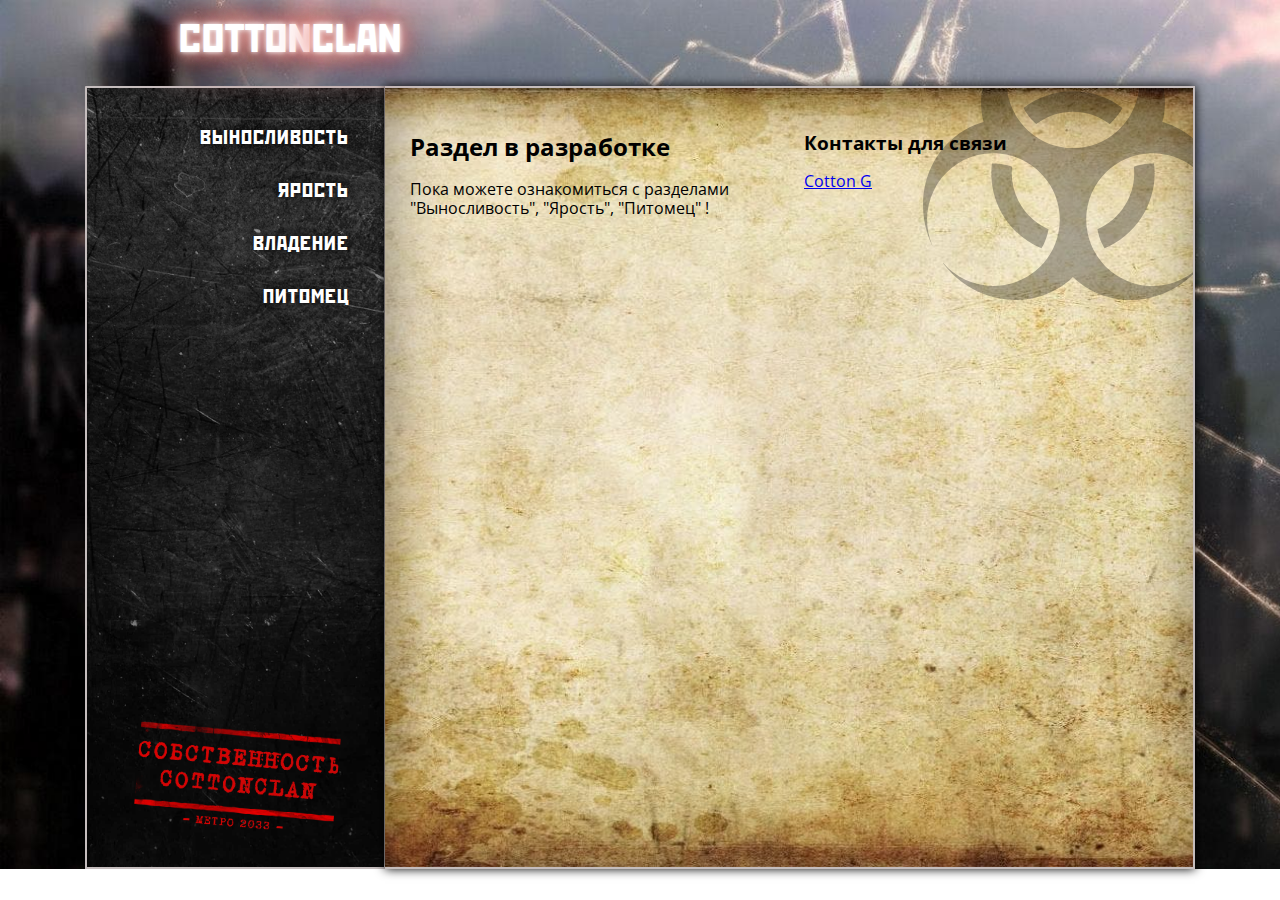
<file: index.html>
<!DOCTYPE html>
<html lang="en">
<head>
    <meta charset="UTF-8">
    <meta name="viewport" content="width=device-width, initial-scale=1.0">
    <link rel="stylesheet" href="css/normalize.css">
    <link rel="stylesheet" href="css/bootstrap-grid.css">
    <link rel="stylesheet" href="css/main.css">
    <link rel="stylesheet" href="css/health.css">
    <link href="https://fonts.googleapis.com/css2?family=Open+Sans:wght@400;600;800&display=swap" rel="stylesheet">
    <link href="https://fonts.googleapis.com/css2?family=Montserrat:wght@400;600;800&display=swap" rel="stylesheet">
    <title>CottonClan - Главная</title>
</head>
<body class="page">
    <div class="wrapper container">
        <div class="vertical-bg">           
        </div>
    </div>
    <header class="page-header">
        <div class="container">            
            <a class="logo" href="index.html">Cotton<span>Clan</span></a>               
        </div>
    </header>
    <main class="page-main container">
        <nav class="main-nav">
            <ul class="main-nav__list">
                <!-- <li class="main-nav__item">
                    <a href="/character.html" class="main-nav__link">Персонаж</a>
                </li> -->
                <!-- <li class="main-nav__item submenu">
                    <a href="/accuracy.html" class="main-nav__link">Меткость</a>
                </li> -->
                <li class="main-nav__item">
                    <a href="health.html" class="main-nav__link">Выносливость</a>
                </li>
                <li class="main-nav__item">
                    <a href="fury.html" class="main-nav__link">Ярость</a>
                </li>
                <li class="main-nav__item">
                    <a href="weapon.html" class="main-nav__link">Владение</a>
                </li>
                <!-- <li class="main-nav__item">
                    <a href="/bullets.html" class="main-nav__link">Пули</a>
                </li> -->
                <!-- <li class="main-nav__item">
                    <a href="/gold.html" class="main-nav__link">Жетоны</a>
                </li> -->
                <li class="main-nav__item">
                    <a href="pet.html" class="main-nav__link">Питомец</a>
                </li>
            </ul>
        </nav>
        <section class="main-content health">
            <div class="row">
                <div class="col-lg-6">
                    <h2 class="section-title">Раздел в разработке</h2>                    
                    <p class="main-content__text">Пока можете ознакомиться с разделами "Выносливость", "Ярость", "Питомец" !</p>
                </div>
                <div class="col-lg-6">
                    <div class="form-wrapper">  
                        <h3 class="main-content__subtitle">Контакты для связи </h3>                      
                        <p class="main__important"><a href="https://vk.com/hlopkov_gleb">Cotton G</a></p>
                    </div>
                </div>
            </div>
        </section>
    </main>
    <footer class="page-footer">

    </footer>    
</body>
</html>
</file>
<file: css/main.css>
@font-face {
    font-family: 'Rodchenko';
    src: url("../fonts/Rodchenko.woff") format("woff");
    font-weight: 300;
    font-style: normal;
    font-display: swap; 
}


.page {    
    background-image: url(../img/bg-body.jpg);    
    background-size: cover;
    background-repeat: no-repeat;
    font-family: 'Open Sans', sans-serif;
    color: #000000;
    font-weight: 400;
}

.back-bg  {
    position: absolute;
    z-index: 0;
    height: 100vh;
    width: 350px;
    padding-top: 25px;
    margin-left: 30px;
    background-color: black;
    background-image: url(../img/bg-vertical.jpg);
    background-repeat: no-repeat;
    background-position: center;
    background-size: cover;    

    box-shadow: 0 0 5px;    
}

.visually-hidden {
    position: absolute;
    width: 1px;
    height: 1px;
    margin: -1px;
    padding: 0;
    overflow: hidden;
    border: 0;
    clip: rect(0 0 0 0)
}



.page-main {
    position: relative;
    z-index: 2; 
    display: flex;
    min-height: 87vh;    
}

.logo {  
    position: relative;
    z-index: 4;
    display: block;  
    width: 350px;  
    padding: 20px 0;
    margin-left: 30px;
    font-size: 40px;
    font-family: 'Rodchenko';
    color: #ffffff;
    letter-spacing: 1px;
    text-decoration: none;   
    text-transform: uppercase;
    text-align: center;

    text-shadow: #FFF 0px 0px 5px, #FFF 0px 0px 15px, #D71609 0px 0px 20px, #D71609 0px 0px 50px;

    transition: 0.5s;
}

.logo:hover {
    text-shadow: #FFF 0px 0px 5px, #FFF 0px 0px 15px, #FFF 0px 0px 25px,#D71609 0px 0px 20px, #D71609 0px 0px 50px, #D71609 0px 0px 40px;
}

/* .logo span {
    color: #D71609;
} */

.main-nav {
    position: relative;
    padding-top: 25px;
    padding-bottom: 25px;
          
    min-width: 300px;
    
    text-align: right;  
    background-image: url(../img/bg-vertical-2.jpg);
    background-repeat: no-repeat;
    background-position: center;
    background-size: cover;

    border-top: 2px solid #c5bdbd;
    border-left: 2px solid #c5bdbd;
    border-right: 1px solid #c5bdbd;
    border-bottom: 2px solid #c5bdbd;
    border-top-left-radius: 1px;

    box-sizing: border-box; 
}

.main-nav::before {
    position: absolute;
    width: 100px;   
    
    content: '';
    width: 200px;
    bottom: 40px;
    height: 100px;
    left: 50px;
    transform: rotate(5deg);
    
    background-image: url(../img/topsecret.png);
    background-position: center;
    background-repeat: no-repeat;
    background-size: cover;
}

.main-nav__list {  
    padding-left: 3px;   
    margin: 0;
    list-style: none;

    box-sizing: border-box;
}

.main-nav__link {   
    display: block; 
    padding: 15px 35px;

    font-size: 20px;
    font-family: 'Rodchenko';
    color: #ffffff;
    letter-spacing: 1px;
    text-decoration: none;   
    text-transform: uppercase;    
    text-shadow: 0px 0px 10px rgb(0, 0, 0);

}

.main-nav__link:hover {
    background-image: linear-gradient(45deg,  rgba(215, 23, 9, 0.137), #D71609);
    color: #ffffff;
    box-shadow: 0 0px 5px rgb(133, 9, 0);
}

.main-nav__link.active {
    background-image: linear-gradient(45deg,  rgba(215, 23, 9, 0.137), #D71609);
    color: #ffffff;
    box-shadow: 0 0px 5px rgb(133, 9, 0);
}


.main-content {
    position: relative;
    padding-left: 25px;
    padding-right: 25px;
    padding-top: 25px;
    padding-bottom: 25px; 
    width: 100%;     
    height: auto;
    
    background-image: url(../img/bg-cont-2.jpg);
    background-size: cover;
    background-repeat: no-repeat;
    background-position: center;
    box-shadow: inset 5px 5px 45px 10px rgba(0, 0, 0, 0.3),
    0 0 10px 0px black;

    border-top: 2px solid #c5bdbd;
    border-right: 2px solid #c5bdbd;
    border-bottom: 2px solid #c5bdbd;

    overflow: hidden;
}
.main-content__title {
    
    font-size: 26px;
    letter-spacing: 2px;
    text-transform: uppercase;
    
    color: #000000;   
    font-family: 'Rodchenko';
}

.main-content::after {
    content: '';
    position: absolute;
    right: -30px;    
    top: -80px;
    width: 300px;
    height: 300px;
    
    opacity: 0.3;
    
    background-image: url(../img/biohazard.svg);
    background-repeat: no-repeat;
    background-size: cover;
}

.main-content__highlight {     
    position: relative;
    margin-top: 25px;

    
    color: #000000;
    font-size: 16px;
    line-height: 120%;
    font-weight: 600;
}
.main-content__highlight::before {
    position: absolute;
    content: '';    
    
    width: 80%;
    height: 15px;
    bottom: -25px;
    background-image: url(../img/redline.png);
    background-position: center;
    background-repeat: no-repeat;
    background-size: cover;
    transition: 0.3s;
    transform: scale(1);
}

/* calculate */

.calculate__title {
    margin-top: 10px;

    font-family: 'Rodchenko';
    font-size: 24px;
    text-align: center;
    text-transform: uppercase;
    letter-spacing: 2px;
    color: #ffffff;
    
    text-shadow: 2px 2px 2px #000000;
}

.calculate-inner {    
    position: relative;
    z-index: 5;    
    padding-top: 30px;
    padding-bottom: 30px;
    padding-right: 30px;
    padding-left: 30px;  

    background-color: rgba(0, 0, 0, 0.6);    
    border-radius: 5px;

    box-shadow: 0 1px 5px 3px rgba(0, 0, 0, 0.3);
}

.calculate-input-wrapper  {
    position: relative;
    margin-top: 10px;
    margin-bottom: 10px;
}

.calculate__label {
    margin-bottom: 3px;   
    margin-top: 0;

    font-family: 'Rodchenko';
    font-size: 16px;
    letter-spacing: 1px;
    line-height: 20px;
    text-transform: uppercase;
    
    color: #ffffffcc;
    text-shadow: 1px 1px 1px #000000;
}

.calculate__input {
    display: block;
    width: 100%;      
    
    padding-top: 7px;
    padding-bottom: 7px;
    padding-left: 10px;
    padding-right: 15px;    

    font-size: 22px;  
    font-family: 'Rodchenko';
      
    background-color: rgba(255, 255, 255, 0.7);
    border: 1px dashed rgba(0, 0, 0, 0.5);

    color: #CC4E42;    

    text-shadow: 1px 1px 1px #000000;  
}

.calculate__textarea {
    display: block;
    width: 100%;      
    
    padding-top: 7px;
    padding-bottom: 7px;
    padding-left: 10px;
    padding-right: 15px;  

    background-color: rgba(255, 255, 255, 0.7);
    border: 1px dashed rgba(0, 0, 0, 0.5);
}


.calculate__result {
    display: block;
    width: 100%;  

    
    padding-top: 7px;
    padding-bottom: 7px;
    padding-left: 10px;
    padding-right: 15px;    

    font-size: 22px;  
    font-family: 'Rodchenko';
      
    background-color: rgba(255, 255, 255, 0.7);
    border: 1px dashed rgba(0, 0, 0, 0.5);

    color: #CC4E42;    

    text-shadow: 1px 1px 1px #000000;
}

.calculate__important {
    margin-top: 25px; 
    margin-bottom: 0;
    padding-top: 15px;
    padding-bottom: 15px;
    padding-left: 12px;
    padding-right: 12px;

    text-align: center; 
    color: #ffffff;
    font-size: 14px;    
    
    box-shadow: 0 0 5px 1px #ffffff; 
    border-radius: 5px;
}

.calculate__link {
    text-decoration: none;
    color: #ffffff;
}

.calculate-input-inner {
    position: relative;
}


.calculate__icon {
    position: absolute;
    top: 36px;    
    right: 15px;
    content: ' ';
    width: 20px;
    height: 20px;
    
    opacity: 0.7;

    transition: 0.2s;
}




.calculate__button {
    position: relative;
    display: block;
    width: 100%; 
    margin-top: 15px;
    margin-bottom: 0;     
    
    padding-top: 20px;
    padding-bottom: 15px;
    padding-left: 15px;
    padding-right: 15px;    

    font-size: 16px;  
    font-family: 'Rodchenko';
    text-transform: uppercase;
    letter-spacing: 1px;      
    
    box-shadow: 0 0 5px rgba(0, 0, 0, 0.5);
    border: 1px solid rgba(0, 0, 0, 0.5);   
    border-bottom-left-radius: 10px;    
    border-bottom-right-radius: 10px;    

    text-shadow: 1px 1px 1px #000000;
    cursor: pointer; 

    transition: 0.1s;
}

.calculate__button:hover {
    opacity: 0.95;
}        

.calculate__button::before {
    position: absolute;
    content: '';
    top: 0;
    left: 0;

    width: 100%;
    height: 5px;
    
    border-radius: 10%;
    box-shadow: 0 1px 5px rgba(0, 0, 0, 0.8);
}

.vk-button {
    text-decoration: none;
    text-align: center;
    background-color: #4c75a3;
    color: #ffffff;
}

.vk-button:hover {
    background-image: linear-gradient(#4c75a3, #5c8ac0);   
}

.donate {
    margin-top: 15px;   
}
.donate__title {
    color: #fc0;
}
.donate__input {
    color: #222222;
    text-shadow: 0px 0px 1px #000000;
}
.donate-button {    
    background-color: #fc0;   
    text-shadow: 0px 0px 1px #000000; 
}
.donate-button:hover {
    background-image: linear-gradient(#fc0, rgb(252, 222, 103));
    
}
.page-footer {
    position: relative;
    z-index: 1;
    
}
.footer-content {    
    width: 350px;
    margin-left: 30px;    
}
.footer__title {
    font-family: 'Rodchenko';
    font-size: 18px;
    text-align: center;
    text-transform: uppercase;
    letter-spacing: 2px;
    color: #ffffff;
}
.footer__link {
    display: block;
    font-family: 'Rodchenko';
    font-size: 16px;
    text-align: center;
    text-transform: uppercase;
    text-decoration: none;
    letter-spacing: 1px;
    color: #CC4E42;
}

::-webkit-scrollbar-button {
    background-image: url('');
    background-repeat: no-repeat;
    width: 5px;
    height: 0px
}

::-webkit-scrollbar-track {
    background-color: #3C342E;
}

::-webkit-scrollbar-thumb {
    -webkit-border-radius: 2px;
    border-radius: 2px;
    background-color: #BAA693;
    background-image: -webkit-repeating-radial-gradient(center center, rgba(32, 23, 23, 0.2), rgba(0,0,0,.2) 1px, transparent 1px, transparent 100%);
    background-size: 3px 3px;
    box-shadow: inset 0 0 2px 0px; 

    border: 2px solid #3C342E;
}

::-webkit-scrollbar-thumb:hover {
    background-color: rgba(186, 166, 147, 0.555);
   
}

::-webkit-resizer {
    background-image: url('');
    background-repeat: no-repeat;
    width: 4px;
    height: 0px
}

::-webkit-scrollbar {
    width: 17px;
}


/* Large Devices, Wide Screens */
@media only screen and (max-width : 1200px) {
}   

@media only screen and (max-width : 1199px) {
    .main-nav {
        min-width: 280px;
    }

}
/* Medium Devices, Desktops */
@media only screen and (max-width : 992px) {
       
   .calculate {
    margin-top: 40px;
    }
    

}
@media only screen and (max-width : 991px) {
    

}
/* Small Devices, Tablets */
@media only screen and (max-width : 768px) {
    
    
}  

@media only screen and (max-width : 767px) {  
    .page-main {
        flex-direction: column;
    }
    
}

@media only screen and (max-width : 576px) {
    

   
}
/* Extra Small Devices, Phones */
@media only screen and (max-width : 480px) {
      
    .back-bg {
        display: none;
    }
    .logo {
        width: 100%;
        margin: 5px 0;        

        background-color: #0000009f;
        color: #ffffff;
    }
    .main-nav::before  {
        display: none;
        
    }
}

@media only screen and (max-width : 360px) {
    .calculate__title {
        font-size: 20px;
    }
    
}
</file>
<file: css/health.css>
.health .calculate__title {
    color: #0dd36d;
}

.health__result { 
    position: relative;
    display: block;     
    width: 100%;    
    
    padding: 10px 10px;

    font-size: 22px;  
    font-family: 'Rodchenko';
      
    background-color: #CC4E42;
    color: rgba(255, 255, 255, 0.9);
    border: 1px dashed rgba(0, 0, 0, 0.5);
    text-shadow: 1px 1px 1px #000000;
    
}

.health__icon {
    position: absolute;
    top: 36px;    
    right: 15px;
    content: ' ';
    width: 20px;
    height: 20px; 

    background-image: url(../img/health/heart-icon.svg);
    background-position: center;
    background-size: cover;
    background-repeat: no-repeat;
    opacity: 0.7;

    transition: 0.2s;
}

.health__icon--animate {
    transform: scale(1.2);
}

.health .calculate__important {
    box-shadow: 0 0 5px 1px #0dd36d; 
}
</file>
